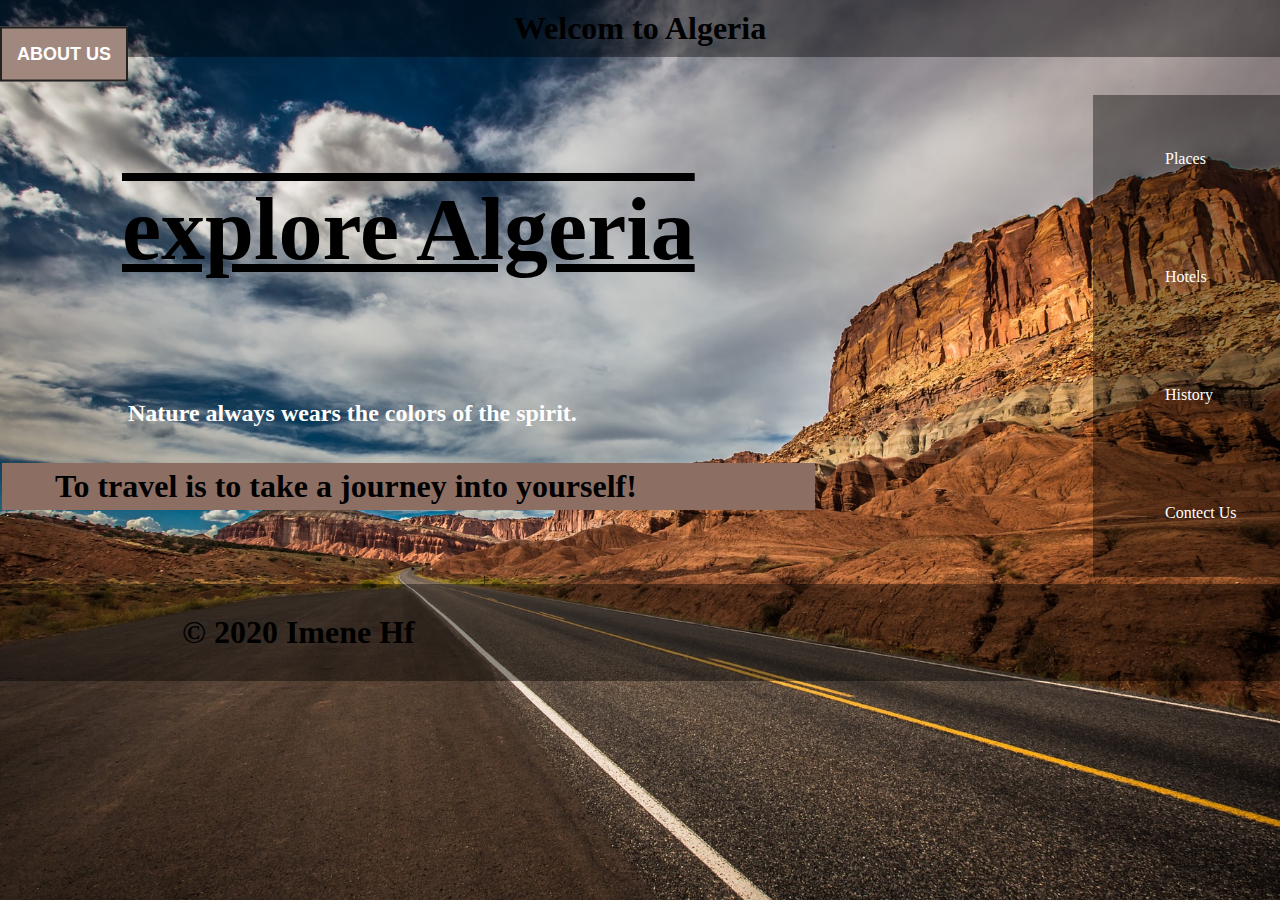
<file: index.html>
<!DOCTYPE html>
<html>

<head>
	<meta keybords="travel ,tourime"/>
	<link rel="stylesheet" type="text/css" href="style.css">
	<title>Algeria</title>
	<style>
	html 
	{background:url("manl.jpg") no-repeat center center fixed;
	-webkit- background-size:cover;
	-moz-background-size:cover;
	-o-background-size: cover;
	background-size: cover;
	}
</style>
<style>
img {
  opacity: 0.5;
}

img:hover {
  opacity: 1.0;
}
</style>
<style>
ul{
list-style-type:none;
position:absolute;
  top:10%;
  left:85%;
margin: 5px;
padding: 5px;
width: 200px;
background-color:rgba(0,0,0,.4);
text-tansform:uppercase
}
li>a{
	display: block;
	color: #fff;
	padding: 50px 7px;
	text-decoration: none;

	}
	li>a:hover{
		background-color: #211b4385;
		color: #fff;
		}
	</style>








</head>









	<body>
	<div id="wrap">
		<div id ="nheader">
	<h1>Welcom to Algeria</h1>
	
 </div>
</div>
	<table>
		<tr>
			<td>

			<div id="c1"><h1> explore Algeria</h1></div>
					
			 <div id="c3"><h2> &nbsp; &nbsp;&nbsp; &nbsp; &nbsp;&nbsp; &nbsp;&nbsp; &nbsp; &nbsp;&nbsp; &nbsp;&nbsp;&nbsp;Nature always wears the colors of the spirit. </h2 ></div> <br> <br>
              <div id="c2"> 

            <h1>&nbsp; &nbsp;&nbsp; &nbsp;To travel is to take a journey into yourself!<h1></div>
	
		</td>  
			<td>  <div class="menu">
				<ul>
					<li><a href="Places.html">&nbsp;&nbsp;&nbsp; &nbsp; &nbsp;&nbsp; &nbsp; &nbsp;&nbsp; &nbsp;Places</a></li>
				    <li><a href="hotels.html">&nbsp; &nbsp;&nbsp; &nbsp; &nbsp;&nbsp; &nbsp;&nbsp;&nbsp; &nbsp;Hotels</a></li>
				    <li><a href="History.html">&nbsp;&nbsp;&nbsp; &nbsp; &nbsp;&nbsp; &nbsp; &nbsp;&nbsp; &nbsp;History</a></li>
				    <li><a href="contact.html">&nbsp; &nbsp;&nbsp; &nbsp; &nbsp;&nbsp; &nbsp;&nbsp; &nbsp;&nbsp;Contect Us</a></li>
</ul>

  
  
</div>     
			</td>
		</tr>

	</table><br><br>
	<p><h1> </h1></p><br><br>
	
	




	
  


	 
	<div id="footer">
	<h1>&nbsp;&nbsp; &nbsp; &nbsp;&nbsp; &nbsp;&nbsp;&nbsp; &nbsp; &nbsp;&nbsp; &nbsp; © 2020 Imene Hf</h1>	
			</div>
			
<script type="text/javascript" src="main.js"></script>
		<div class="popup" id="popup-1">
  <div class="overlay"></div>
  <div class="content">
    <div class="close-btn" onclick="togglePopup()">&times;</div>
    <h1> Our Vision</h1>
    <p> <h1>During the work of our site, we tried to put everything interesting and important to you<br>
Our first goal is your comfort, because travel makes you explore yourself, then to make Algeria one  of the best tourist countries in the world because its beauty deserves it.</h1>.</p>
   </div>
    <button onclick="togglePopup()">About Us</button>

</body>
</html>
</file>
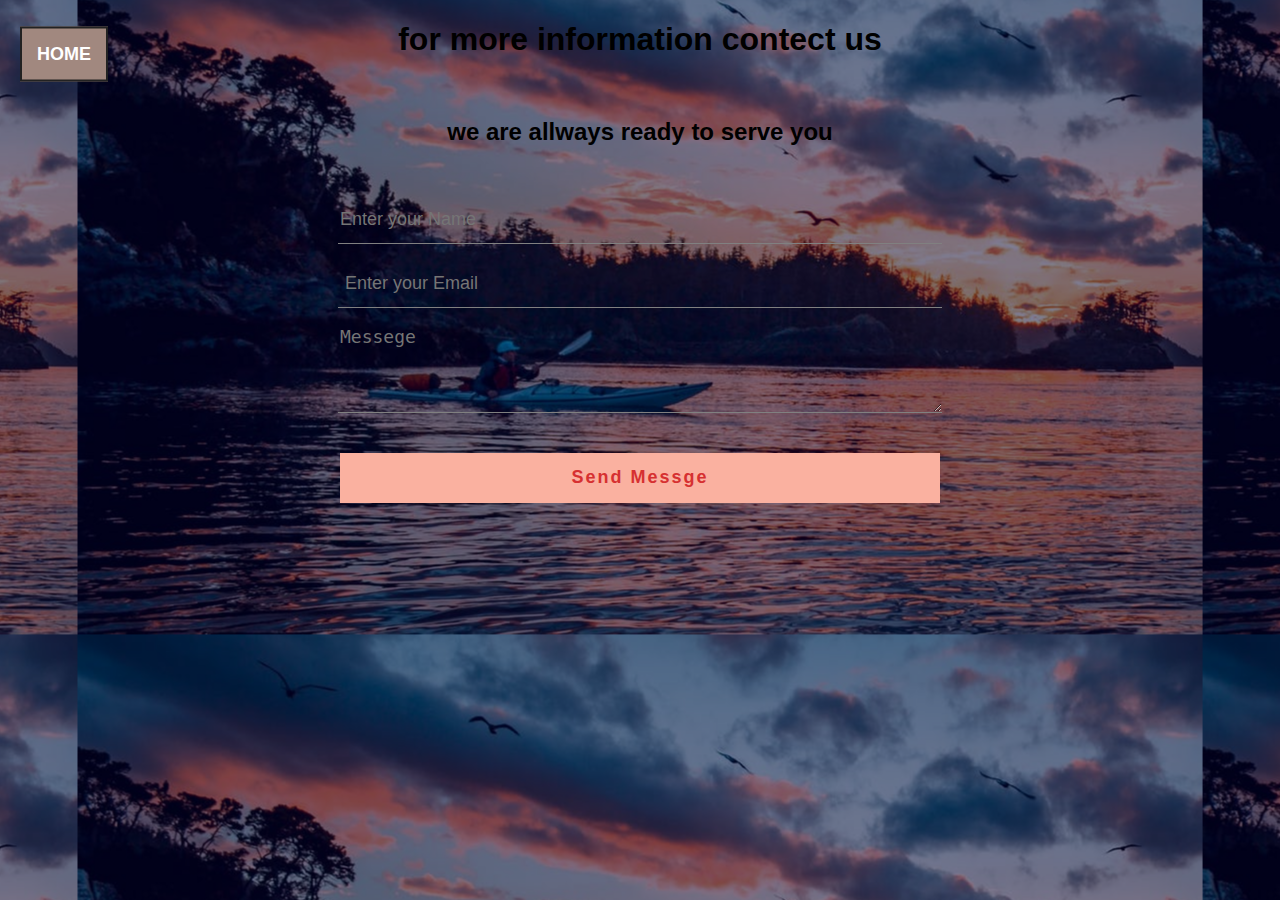
<file: contact.html>
<!DOCTYPE html>
<html>

<head>
	<title>Contect Us</title>
	<link rel="stylesheet" type="text/css" href="style2.css">
	
</head>
	<body>
		<a href="index.html">
    <button type="botton">Home</button></a>
		<div class="title">
			<h1>for more information contect us</h1><br>
			<h2>we are allways ready to serve you</h2>
		</div>

			<div class="box">
				<form >
					<input name="name" type="text" class="form-control"placeholder="Enter your Name"required>
					<br>
					<input name="email" type="email" class="form-control"placeholder=" Enter your Email"required>
					<br>
					<textarea name="massege" class="form-control" placeholder="Messege" rows="4" required></textarea><br>
					<input type="submit" class="form-control submit" value="Send Messge">
				</form>
</div>

</body>
</html>
</file>
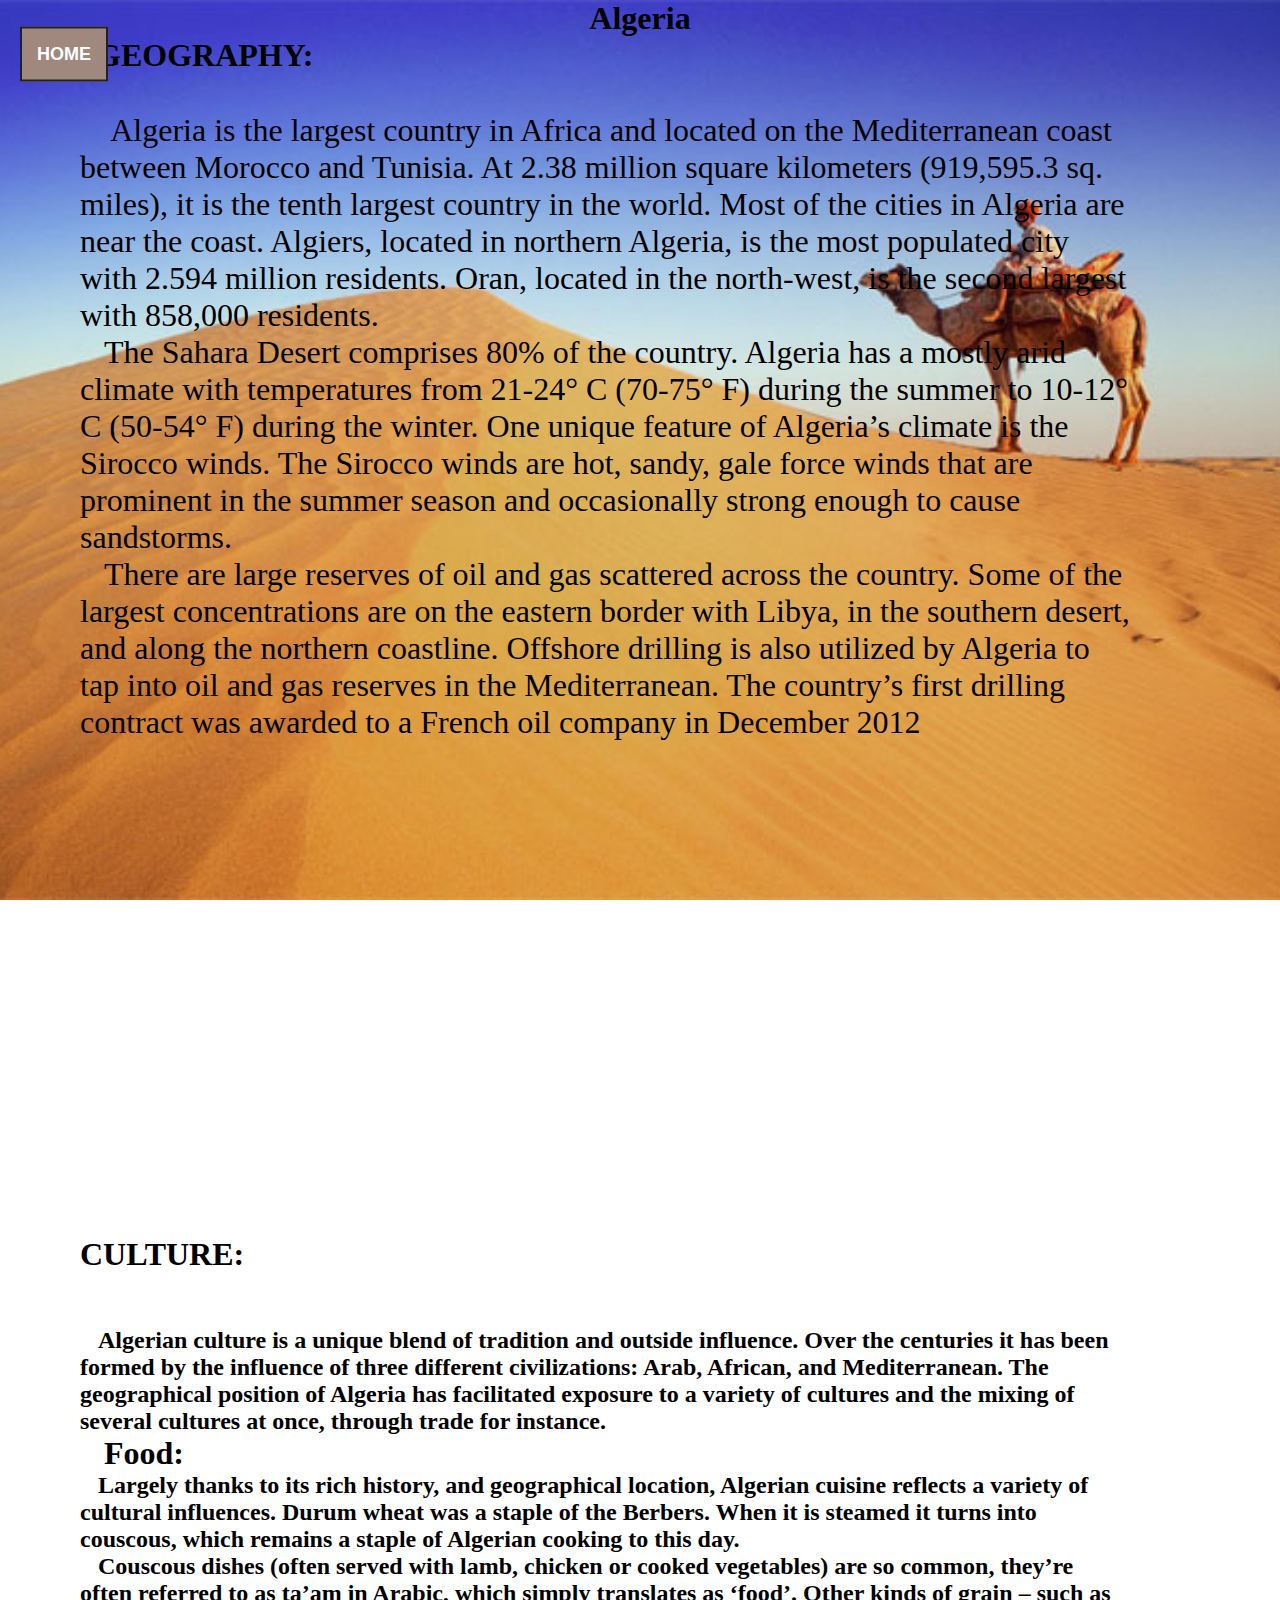
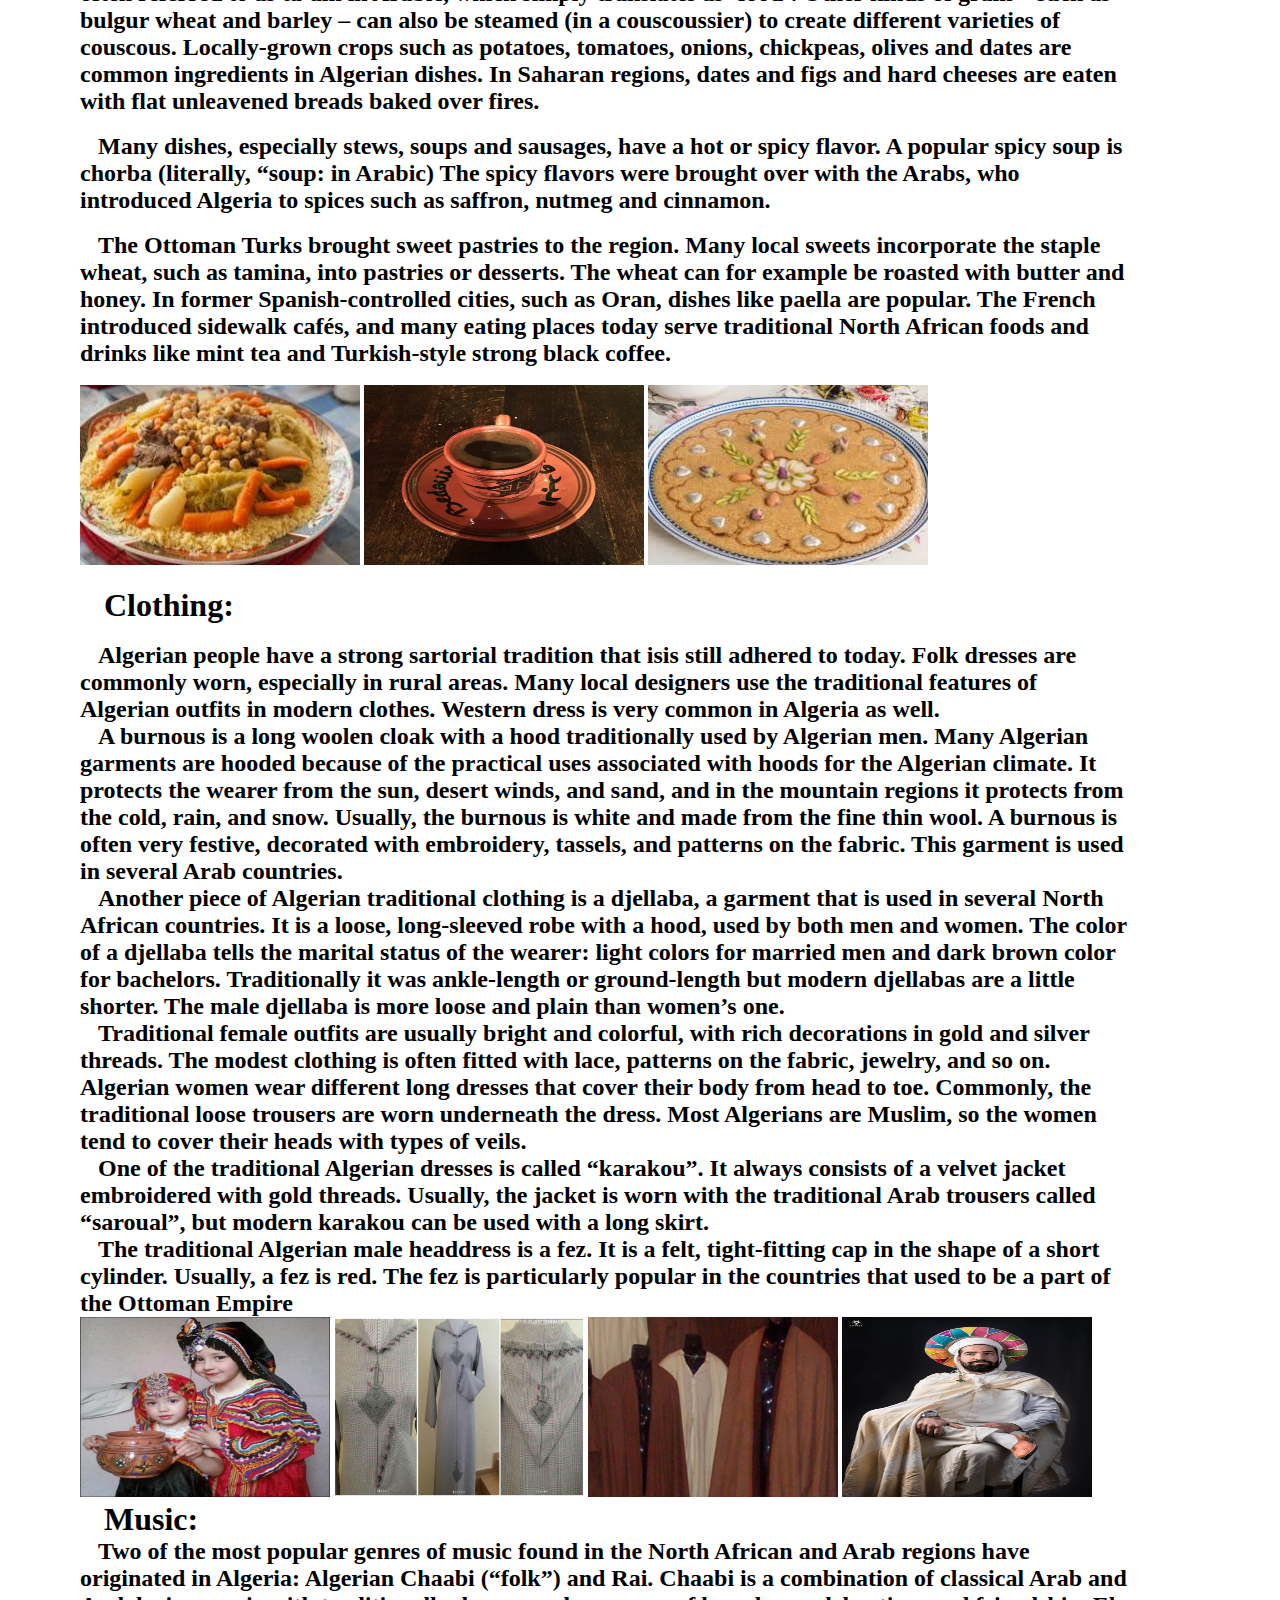
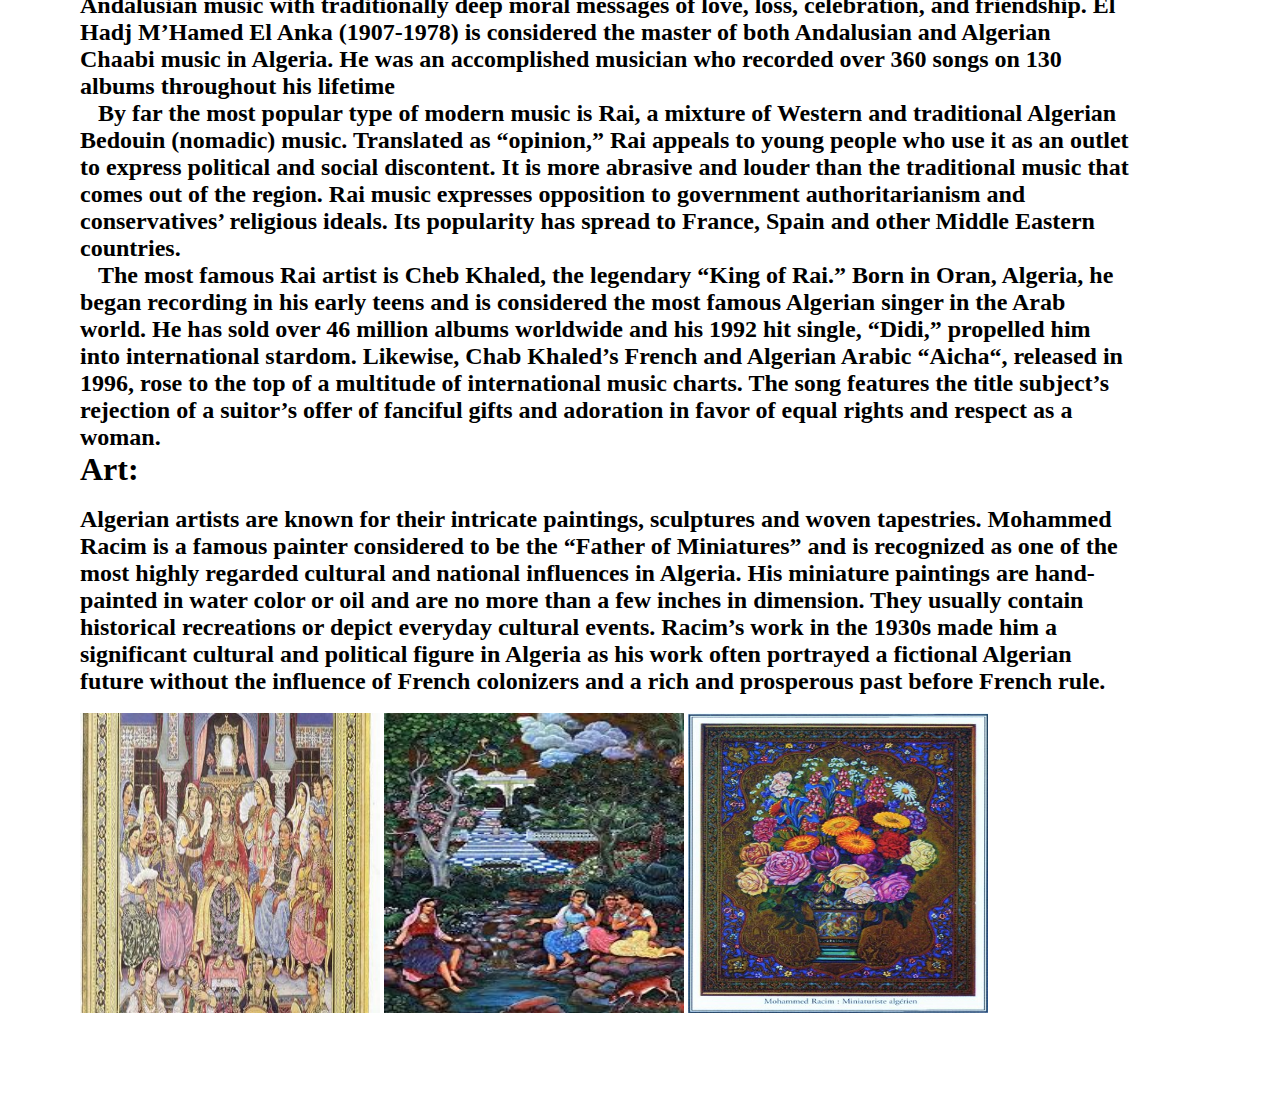
<file: History.html>
<!DOCTYPE html>
<html>

<head>
	<title>Places</title>
	<style>
	html 
	{background:url("sa7ra.jpg") no-repeat center center fixed;
	-webkit- background-size:cover;
	-moz-background-size:cover;
	-o-background-size: cover;
	background-size: cover;
	}	
	 
		</style>
		<style>
div {
  border: none;
  margin-top: 20px;
  margin-bottom: 100px;
  margin-right: 150px;
  margin-left: 80px;
  background-color: none;
}</style>
	<link rel="stylesheet" type="text/css" href="style.css">
	
	</head>
	<body>


		<a href="index.html">
    <button type="botton">Home</button></a>
	
	
              <h1> <center>  Algeria</center></h1>

               
              <h1 style="font-family:verdana;">&nbsp;&nbsp; &nbsp;&nbsp;&nbsp; &nbsp; &nbsp; &nbsp;GEOGRAPHY:</h1><br>

 <div><p style="font-size:200%;">&nbsp; &nbsp;  Algeria is the largest country in Africa and located on the Mediterranean coast between Morocco and Tunisia. At 2.38 million square kilometers (919,595.3 sq. miles), it is the tenth largest country in the world. Most of the cities in Algeria are near the coast. Algiers, located in northern Algeria, is the most populated city with 2.594 million residents. Oran, located in the north-west, is the second largest with 858,000 residents.<br>

&nbsp; &nbsp;The Sahara Desert comprises 80% of the country. Algeria has a mostly arid climate with temperatures from 21-24° C (70-75° F) during the summer to 10-12° C (50-54° F) during the winter. One unique feature of Algeria’s climate is the Sirocco winds. The Sirocco winds are hot, sandy, gale force winds that are prominent in the summer season and occasionally strong enough to cause sandstorms.<br>

&nbsp; &nbsp;There are large reserves of oil and gas scattered across the country. Some of the largest concentrations are on the eastern border with Libya, in the southern desert, and along the northern coastline. Offshore drilling is also utilized by Algeria to tap into oil and gas reserves in the Mediterranean. The country’s first drilling contract was awarded to a French oil company in December 2012<br>
<iframe src="https://www.google.com/maps/embed?pb=!1m18!1m12!1m3!1d14453604.380884573!2d-7.363287786395756!3d27.818634297809087!2m3!1f0!2f0!3f0!3m2!1i1024!2i768!4f13.1!3m3!1m2!1s0xd7e8a6a28037bd1%3A0x7140bee3abd7f8a2!2zQWxnw6lyaWU!5e0!3m2!1sfr!2sdz!4v1598434242508!5m2!1sfr!2sdz" width="1050" height="450" frameborder="0" style="border:0;" allowfullscreen="" aria-hidden="false" tabindex="0"></iframe>
&nbsp; &nbsp;<h1 style="font-family:verdana;">CULTURE:</h1><br><br><br>
<h2>&nbsp; &nbsp;Algerian culture is a unique blend of tradition and outside influence. Over the centuries it has been formed by the influence of three different civilizations: Arab, African, and Mediterranean. The geographical position of Algeria has facilitated exposure to a variety of cultures and the mixing of several cultures at once, through trade for instance.<br><h2>

<h1>&nbsp; &nbsp;Food:</h1>
<h2>&nbsp; &nbsp;Largely thanks to its rich history, and geographical location, Algerian cuisine reflects a variety of cultural influences. Durum wheat was a staple of the Berbers. When it is steamed it turns into couscous, which remains a staple of Algerian cooking to this day.<br> 
&nbsp; &nbsp;Couscous dishes (often served with lamb, chicken or cooked vegetables) are so common, they’re often referred to as ta’am in Arabic, which simply translates as ‘food’. Other kinds of grain – such as bulgur wheat and barley – can also be steamed (in a couscoussier) to create different varieties of couscous. Locally-grown crops such as potatoes, tomatoes, onions, chickpeas, olives and dates are common ingredients in Algerian dishes. In Saharan regions, dates and figs and hard cheeses are eaten with flat unleavened breads baked over fires.</h2><br>


<h2>&nbsp; &nbsp;Many dishes, especially stews, soups and sausages, have a hot or spicy flavor. A popular spicy soup is chorba (literally, “soup: in Arabic) The spicy flavors were brought over with the Arabs, who introduced Algeria to spices such as saffron, nutmeg and cinnamon.</h2><br>

<h2>&nbsp; &nbsp;The Ottoman Turks brought sweet pastries to the region. Many local sweets incorporate the staple wheat, such as tamina, into pastries or desserts. The wheat can for example be roasted with butter and honey. In former Spanish-controlled cities, such as Oran, dishes like paella are popular. The French introduced sidewalk cafés, and many eating places today serve traditional North African foods and drinks like mint tea and Turkish-style strong black coffee.</h2><br>
<img src="cs.jfif" width="280" height="180">
<img src="cf.jpg" width="280" height="180">
<img src="tmn.jfif" width="280" height="180"><br><br>



<h1>&nbsp; &nbsp;Clothing:</h1><br>
<h2>&nbsp; &nbsp;Algerian people have a strong sartorial tradition that isis still adhered to today. Folk dresses are commonly worn, especially in rural areas. Many local designers use the traditional features of Algerian outfits in modern clothes. Western dress is very common in Algeria as well.<br>

&nbsp; &nbsp;A burnous is a long woolen cloak with a hood traditionally used by Algerian men. Many Algerian garments are hooded because of the practical uses associated with hoods for the Algerian climate. It protects the wearer from the sun, desert winds, and sand, and in the mountain regions it protects from the cold, rain, and snow. Usually, the burnous is white and made from the fine thin wool. A burnous is often very festive, decorated with embroidery, tassels, and patterns on the fabric. This garment is used in several Arab countries.<br>

&nbsp; &nbsp;Another piece of Algerian traditional clothing is a djellaba, a garment that is used in several North African countries. It is a loose, long-sleeved robe with a hood, used by both men and women. The color of a djellaba tells the marital status of the wearer: light colors for married men and dark brown color for bachelors. Traditionally it was ankle-length or ground-length but modern djellabas are a little shorter. The male djellaba is more loose and plain than women’s one.<br>


&nbsp; &nbsp;Traditional female outfits are usually bright and colorful, with rich decorations in gold and silver threads. The modest clothing is often fitted with lace, patterns on the fabric, jewelry, and so on. Algerian women wear different long dresses that cover their body from head to toe. Commonly, the traditional loose trousers are worn underneath the dress. Most Algerians are Muslim, so the women tend to cover their heads with types of veils.<br>

&nbsp; &nbsp;One of the traditional Algerian dresses is called “karakou”. It always consists of a velvet jacket embroidered with gold threads. Usually, the jacket is worn with the traditional Arab trousers called “saroual”, but modern karakou can be used with a long skirt.<br>

&nbsp; &nbsp;The traditional Algerian male headdress is a fez. It is a felt, tight-fitting cap in the shape of a short cylinder. Usually, a fez is red. The fez is particularly popular in the countries that used to be a part of the Ottoman Empire</h2>
<img src="ckbl.jpg" width="250" height="180">
<img src="glb.jpg" width="250" height="180">
<img src="barnuss.jpg" width="250" height="180">
<img src="rj.jpg" width="250" height="180">
<h1>&nbsp; &nbsp;Music:</h1>
<h2>&nbsp; &nbsp;Two of the most popular genres of music found in the North African and Arab regions have originated in Algeria: Algerian Chaabi (“folk”) and Rai. Chaabi is a combination of classical Arab and Andalusian music with traditionally deep moral messages of love, loss, celebration, and friendship. El Hadj M’Hamed El Anka (1907-1978) is considered the master of both Andalusian and Algerian Chaabi music in Algeria. He was an accomplished musician who recorded over 360 songs on 130 albums throughout his lifetime<br>

&nbsp; &nbsp;By far the most popular type of modern music is Rai, a mixture of Western and traditional Algerian Bedouin (nomadic) music. Translated as “opinion,” Rai appeals to young people who use it as an outlet to express political and social discontent. It is more abrasive and louder than the traditional  music that comes out of the region. Rai music expresses opposition to government authoritarianism and conservatives’ religious ideals. Its popularity has spread to France, Spain and other Middle Eastern countries.<br>

&nbsp; &nbsp;The most famous Rai artist is Cheb Khaled, the legendary “King of Rai.” Born in Oran, Algeria, he began recording in his early teens and is considered the most famous Algerian singer in the Arab world. He has sold over 46 million albums worldwide and his 1992 hit single, “Didi,” propelled him into international stardom. Likewise, Chab Khaled’s French and Algerian Arabic “Aicha“, released in 1996, rose to the top of a multitude of international music charts. The song features the title subject’s rejection of a suitor’s offer of fanciful gifts and adoration in favor of equal rights and respect as a woman.<br></h2>
<h1> Art:</h1>

 &nbsp; &nbsp;<h2>Algerian artists are known for their intricate paintings, sculptures and woven tapestries. Mohammed Racim is a famous painter considered to be the “Father of Miniatures” and is recognized as one of the most highly regarded cultural and national influences in Algeria. His miniature paintings are hand-painted in water color or oil and are no more than a few inches in dimension. They usually contain historical recreations or depict everyday cultural events. Racim’s work in the 1930s made him a significant cultural and political figure in Algeria as his work often portrayed a fictional Algerian future without the influence of French colonizers and a rich and prosperous past before French rule.</h1><br>

    
 <img src="rassem1.jpg" width="300" height="300">
 <img src="rassem2.jfif" width="300" height="300">
 <img src="rassem3.jpg" width="300" height="300">

















</p></div>


	</body>
	</html>
</file>
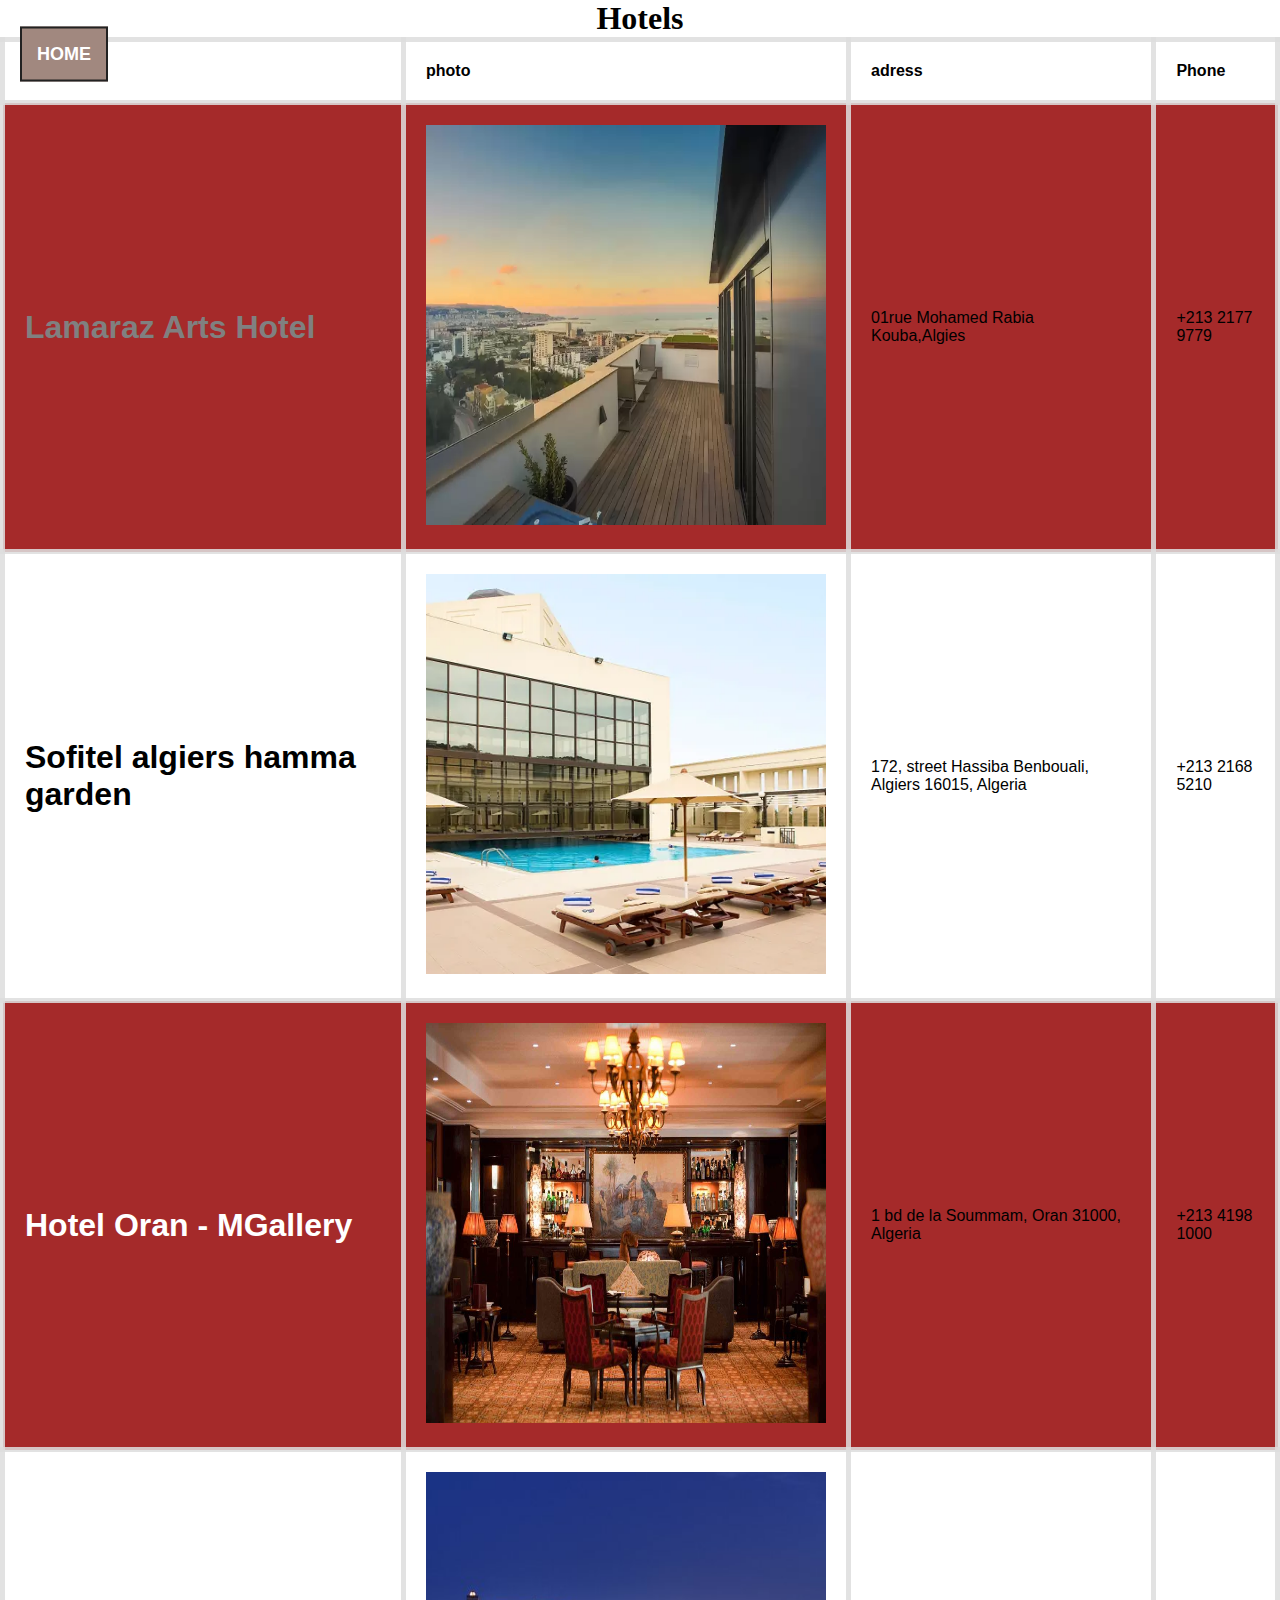
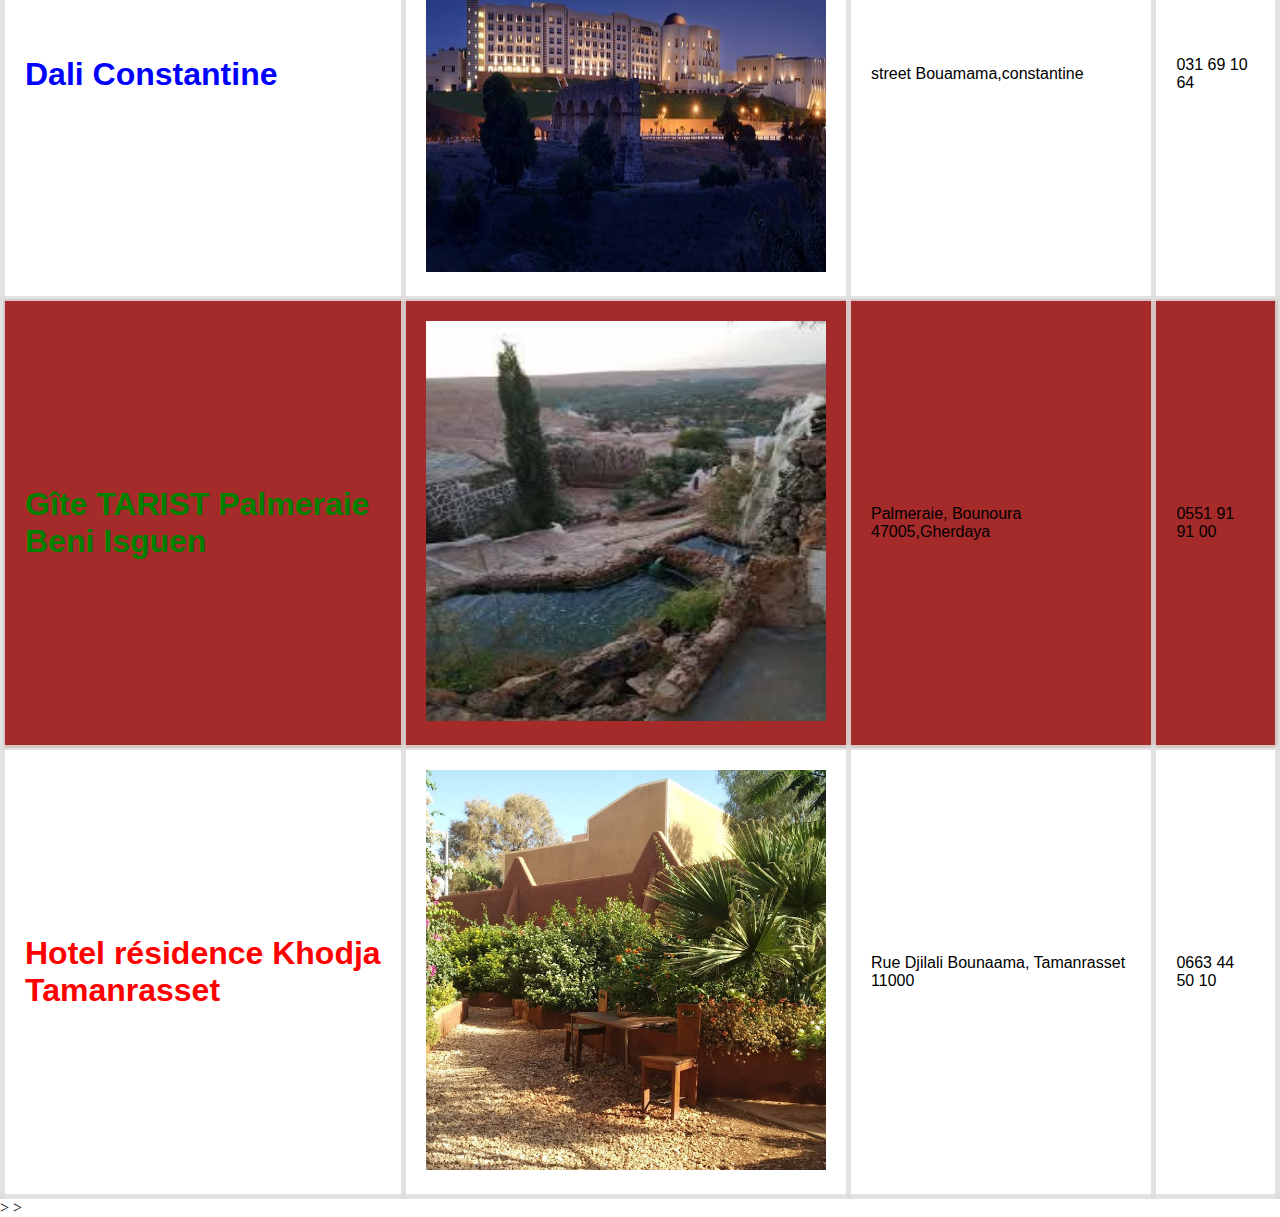
<file: hotels.html>
<!DOCTYPE html>
<html>

<head>
	<title>Hotels</title>
	
			


	<link rel="stylesheet" type="text/css" href="style.css">
	<style>
	
table {
  font-family: arial, sans-serif;
  border-collapse: collapse;
  width: 100%;
}

td, th {
  border: 5px solid #dddd;
  text-align: left;
  padding: 20px;
}

tr:nth-child(even) {
  background-color: brown;
}
</style>
	</head>
<body>
	<a href="index.html">
   <button id="btn1" >Home</button></a>
  
                <p> <h1>  <center> Hotels</center></h1></p>	

<table>
	<tr>
	<th>Hotel</th>
	<th>photo</th>
	<th>adress</th>
	<th>Phone</th>
	</tr>
	<tr>
	<td>   <h1 style="color:gray;">Lamaraz Arts Hotel</h1></td> 
	<td><center><img src="al1.webp " width="400" height="400"></center></td>
    <td>01rue Mohamed Rabia Kouba,Algies</td>
    <td>+213 2177 9779</td>
  </tr>
  <tr>
    <td><h1 style="color:black;"> Sofitel algiers hamma garden</h1></td>
    <td><center><img src="al2.webp" width="400" height="400"></center></td>
    <td>172, street Hassiba Benbouali, Algiers 16015, Algeria

</td>
    <td>+213 2168 5210</td>
  </tr>
  <tr>
    <td><h1 style="color:white;">Hotel Oran - MGallery </h1>     

</td>
    <td><center><img src="or.jpg" width="400" height="400"></td></center>
    <td>     
 1 bd de la Soummam, Oran 31000, Algeria
</td>
    <td> +213 4198 1000
</td>
  </tr>
  <tr>
    <td><h1 style="color:blue;">Dali Constantine
</h1>
</td>
    <td><center><img src="ctn.jpg" width="400" height="400"><center></td>
    <td>street Bouamama,constantine</td>
    <td>031 69 10 64
</td>
  </tr>
  <tr>
    <td><h1 style="color:green;">Gîte TARIST Palmeraie Beni Isguen</h1>


</td>
    <td><center><img src="ghr.jfif" width="400" height="400"></center></td>
    <td>
Palmeraie, Bounoura 47005,Gherdaya
</td>
    <td>0551 91 91 00
</td>
      </tr>
  <tr>
    <td><h1 style="color:red">Hotel résidence Khodja Tamanrasset</td></h1></td>
    <td><center> <img src="tmr.jpg" width="400" height="400"></center></td>
    <td>Rue Djilali Bounaama, Tamanrasset 11000</td>
    <td>0663 44 50 10</td>
  </tr>
</table>

</body>
		






	</tr>>
	











</table>>


	</body>

</html>
</file>
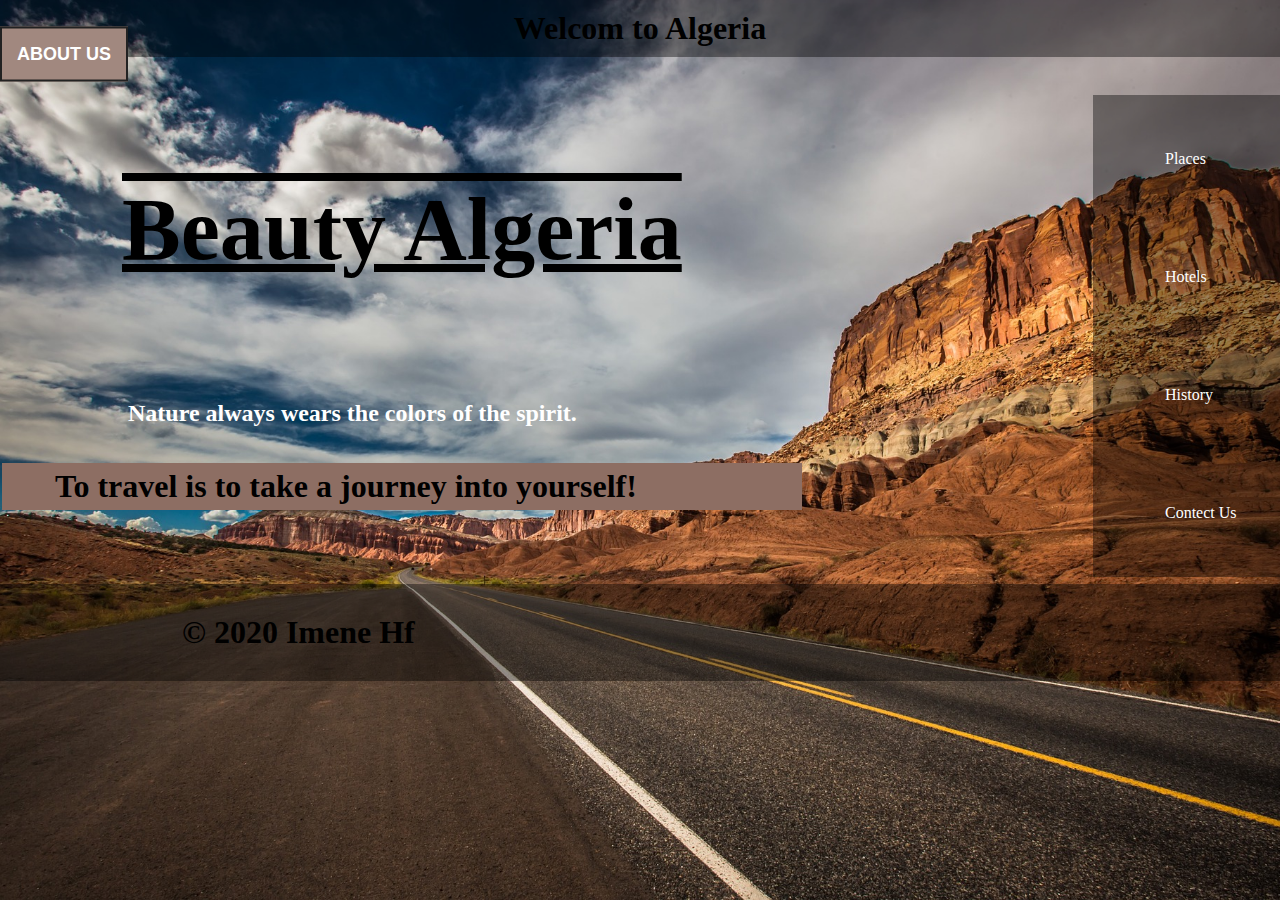
<file: index2.html>
<!DOCTYPE html>
<html>

<head>
	<meta keybords="travel ,tourime"/>
	<link rel="stylesheet" type="text/css" href="style.css">
	<title>Algeria</title>
	<style>
	html 
	{background:url("manl.jpg") no-repeat center center fixed;
	-webkit- background-size:cover;
	-moz-background-size:cover;
	-o-background-size: cover;
	background-size: cover;
	}
</style>
<style>
img {
  opacity: 0.5;
}

img:hover {
  opacity: 1.0;
}
</style>
<style>
ul{
list-style-type:none;
position:absolute;
  top:10%;
  left:85%;
margin: 5px;
padding: 5px;
width: 200px;
background-color:rgba(0,0,0,.4);
text-tansform:uppercase
}
li>a{
	display: block;
	color: #fff;
	padding: 50px 7px;
	text-decoration: none;

	}
	li>a:hover{
		background-color: #211b4385;
		color: #fff;
		}
	</style>








</head>









	<body>
	<div id="wrap">
		<div id ="nheader">
	<h1>Welcom to Algeria</h1>
	
 </div>
</div>
	<table>
		<tr>
			<td>

			<div id="c1"><h1> Beauty Algeria</h1></div>
					
			 <div id="c3"><h2> &nbsp; &nbsp;&nbsp; &nbsp; &nbsp;&nbsp; &nbsp;&nbsp; &nbsp; &nbsp;&nbsp; &nbsp;&nbsp;&nbsp;Nature always wears the colors of the spirit. </h2 ></div> <br> <br>
              <div id="c2"> 

            <h1>&nbsp; &nbsp;&nbsp; &nbsp;To travel is to take a journey into yourself!<h1></div>
	
		</td>  
			<td>  <div class="menu">
				<ul>
					<li><a href="indexP.html">&nbsp;&nbsp;&nbsp; &nbsp; &nbsp;&nbsp; &nbsp; &nbsp;&nbsp; &nbsp;Places</a></li>
				    <li><a href="indexO.html">&nbsp; &nbsp;&nbsp; &nbsp; &nbsp;&nbsp; &nbsp;&nbsp;&nbsp; &nbsp;Hotels</a></li>
				    <li><a href="indexH.html">&nbsp;&nbsp;&nbsp; &nbsp; &nbsp;&nbsp; &nbsp; &nbsp;&nbsp; &nbsp;History</a></li>
				    <li><a href="indexC.html">&nbsp; &nbsp;&nbsp; &nbsp; &nbsp;&nbsp; &nbsp;&nbsp; &nbsp;&nbsp;Contect Us</a></li>
</ul>

  
  
</div>     
			</td>
		</tr>

	</table><br><br>
	<p><h1> </h1></p><br><br>
	
	




	
  


	 
	<div id="footer">
	<h1>&nbsp;&nbsp; &nbsp; &nbsp;&nbsp; &nbsp;&nbsp;&nbsp; &nbsp; &nbsp;&nbsp; &nbsp; © 2020 Imene Hf</h1>	
			</div>
			
<script type="text/javascript" src="main.js"></script>
		<div class="popup" id="popup-1">
  <div class="overlay"></div>
  <div class="content">
    <div class="close-btn" onclick="togglePopup()">&times;</div>
    <h1> Our Vision</h1>
    <p> <h1>During the work of our site, we tried to put everything interesting and important to you<br>
Our first goal is your comfort, because travel makes you explore yourself, then to make Algeria one  of the best tourist countries in the world because its beauty deserves it.</h1>.</p>
   </div>
    <button onclick="togglePopup()">About Us</button>

</body>
</html>
</file>
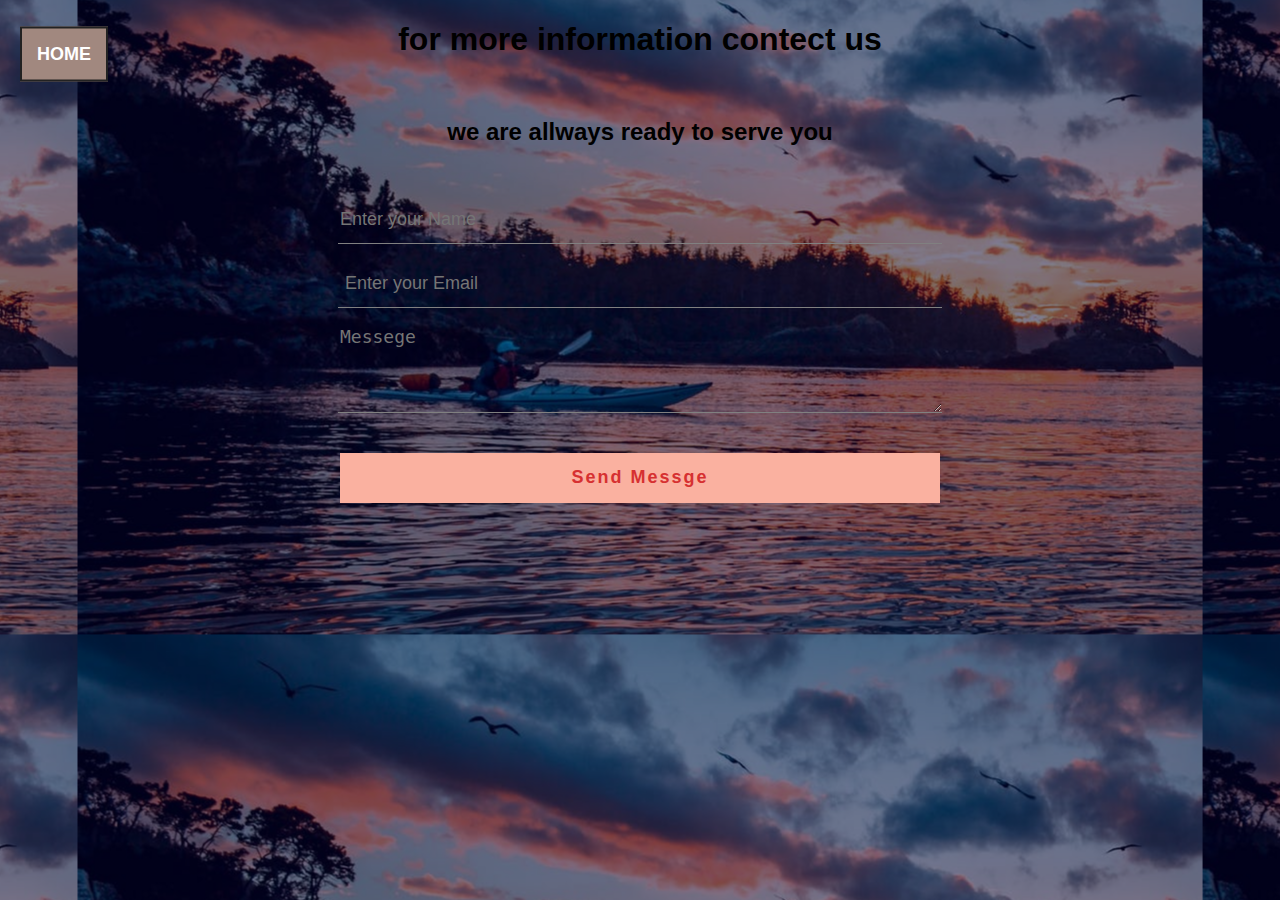
<file: indexC.html>
<!DOCTYPE html>
<html>

<head>
	<title>Contect Us</title>
	<link rel="stylesheet" type="text/css" href="style2.css">
	
</head>
	<body>
		<a href="index2.html">
    <button type="botton">Home</button></a>
		<div class="title">
			<h1>for more information contect us</h1><br>
			<h2>we are allways ready to serve you</h2>
		</div>

			<div class="box">
				<form >
					<input name="name" type="text" class="form-control"placeholder="Enter your Name"required>
					<br>
					<input name="email" type="email" class="form-control"placeholder=" Enter your Email"required>
					<br>
					<textarea name="massege" class="form-control" placeholder="Messege" rows="4" required></textarea><br>
					<input type="submit" class="form-control submit" value="Send Messge">
				</form>
</div>

</body>
</html>
</file>
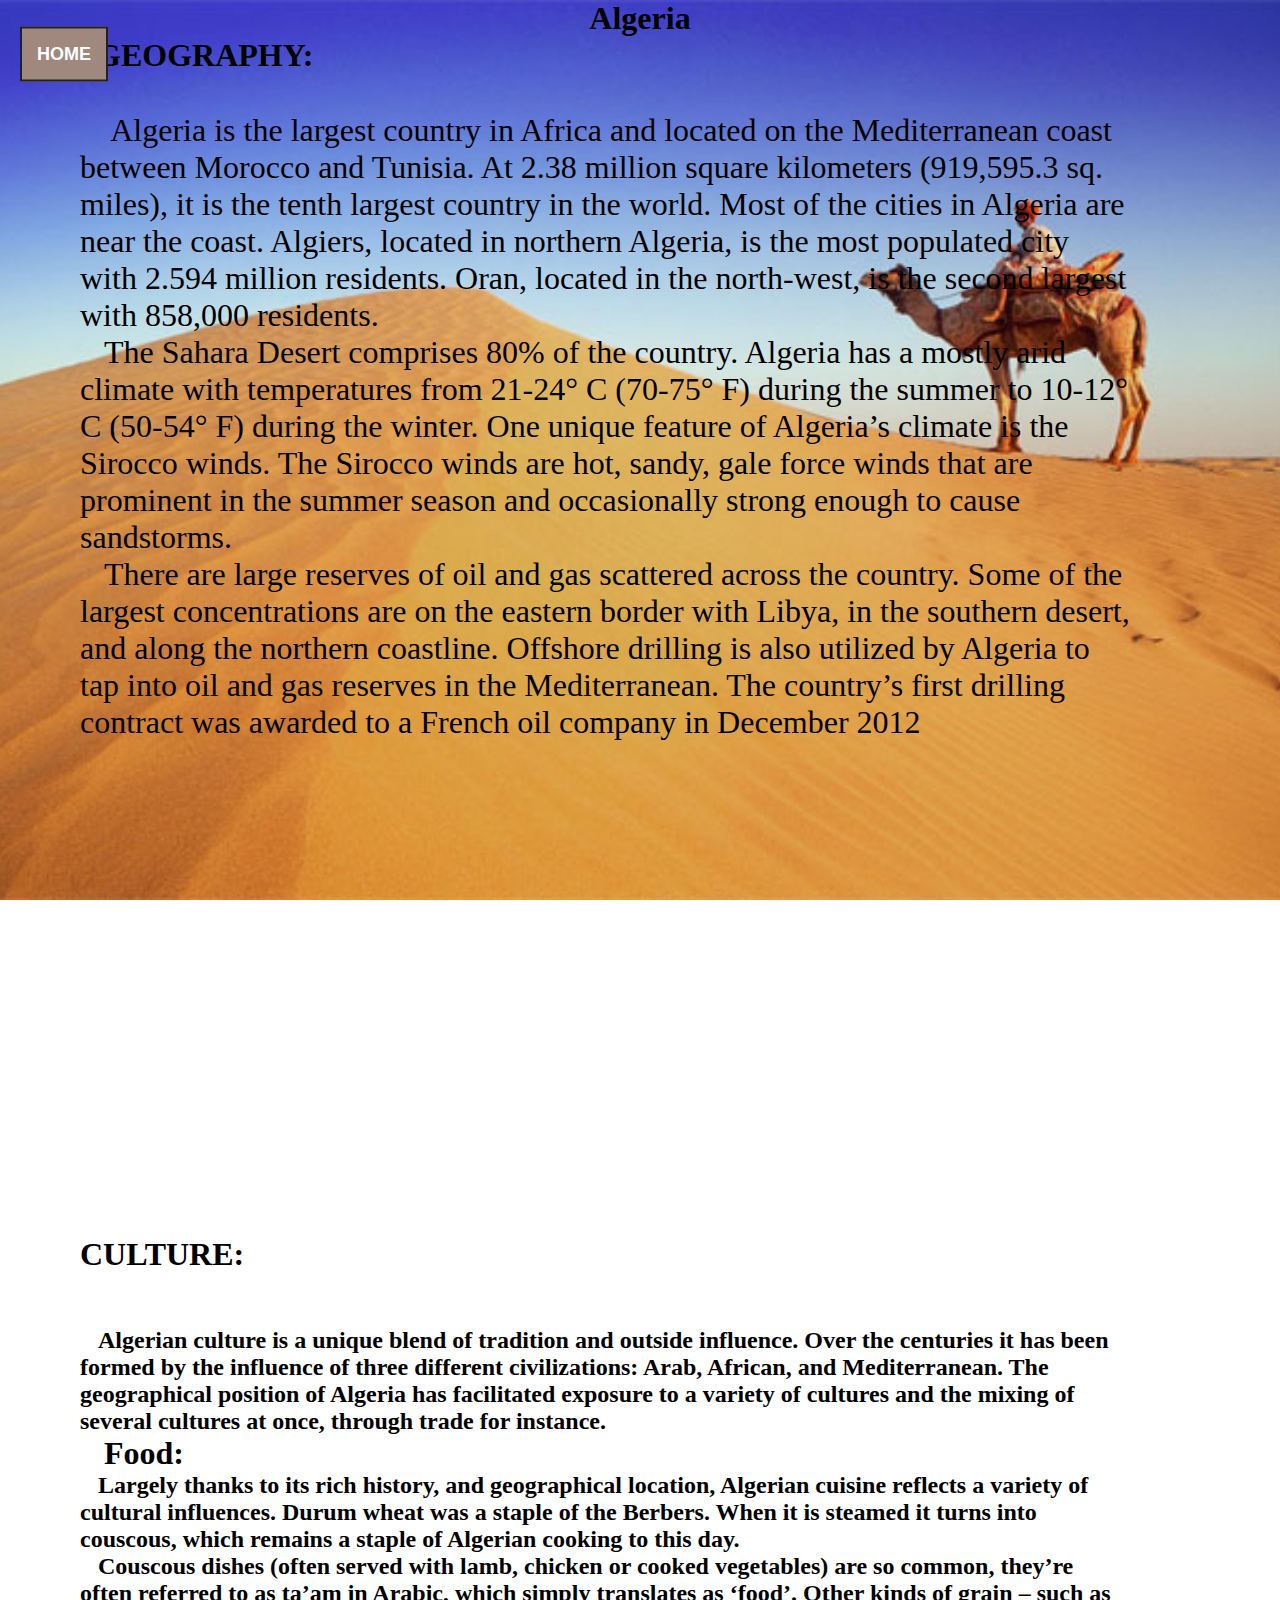
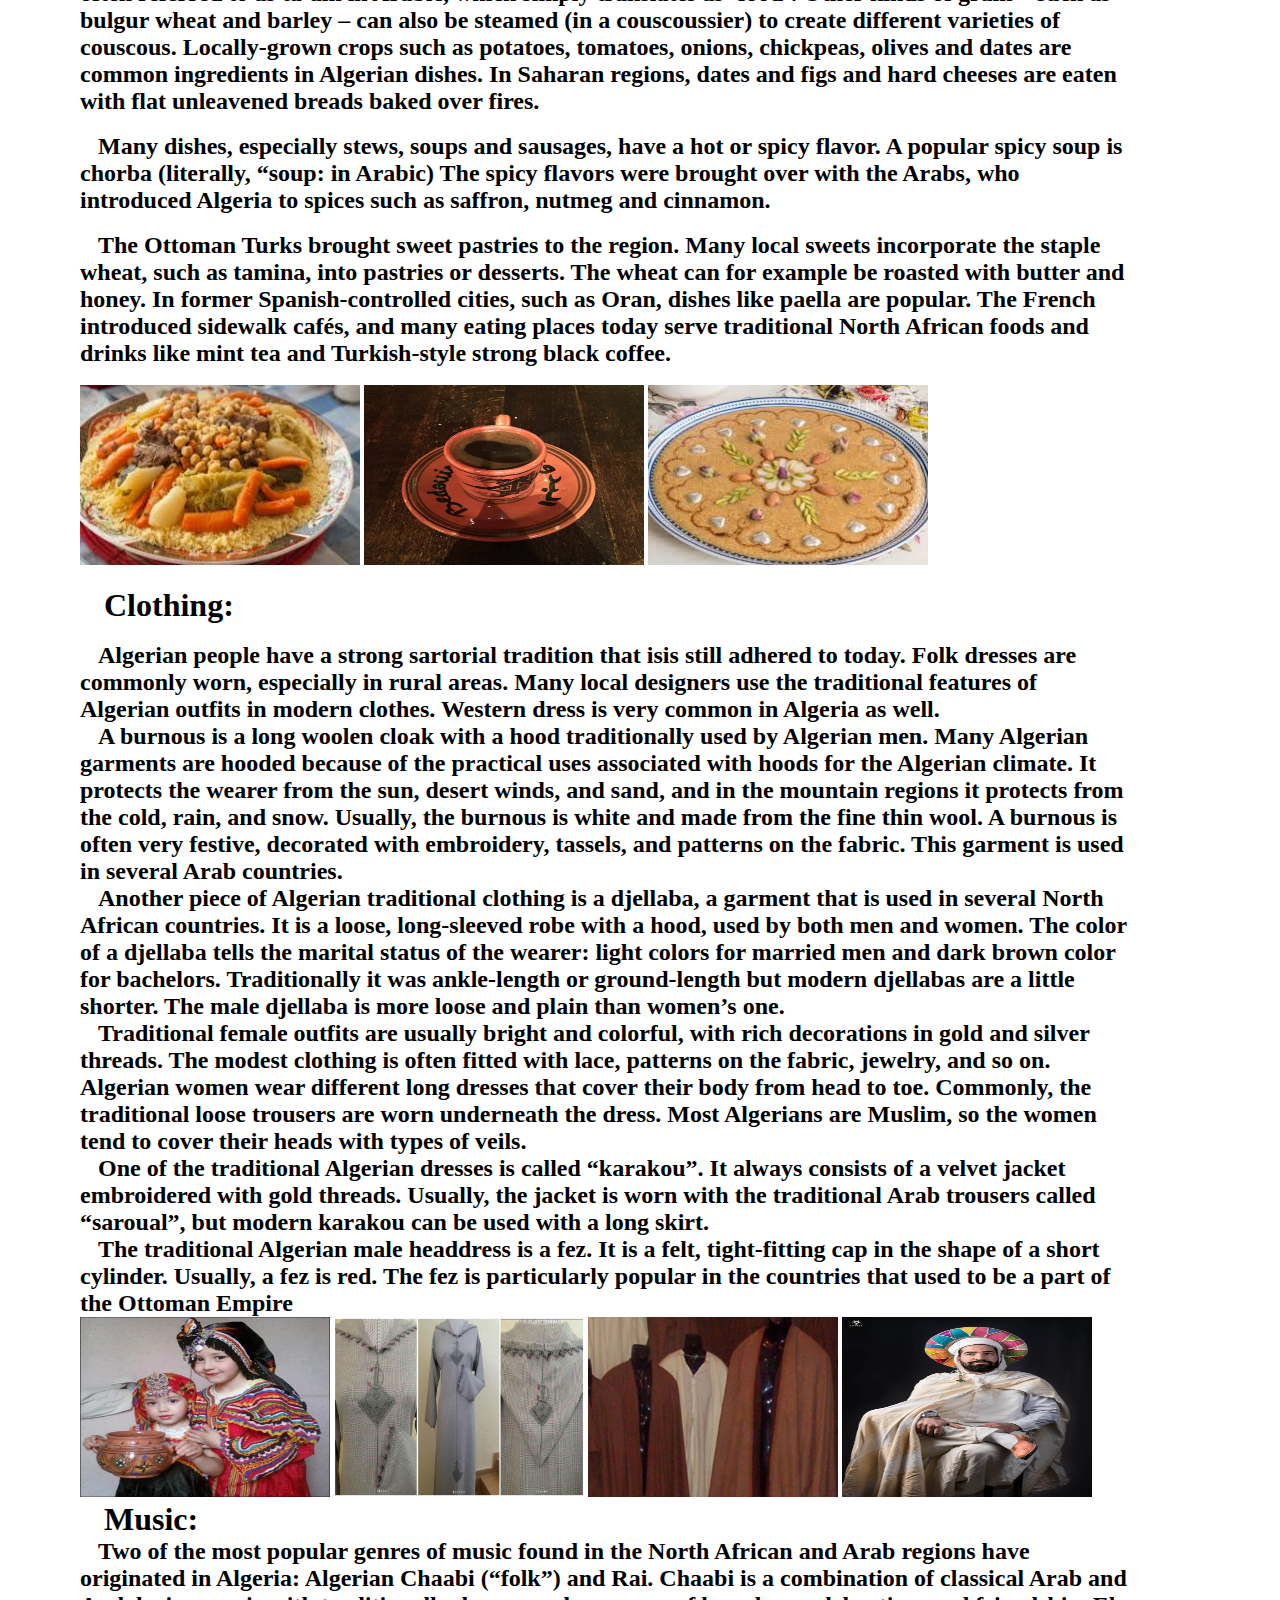
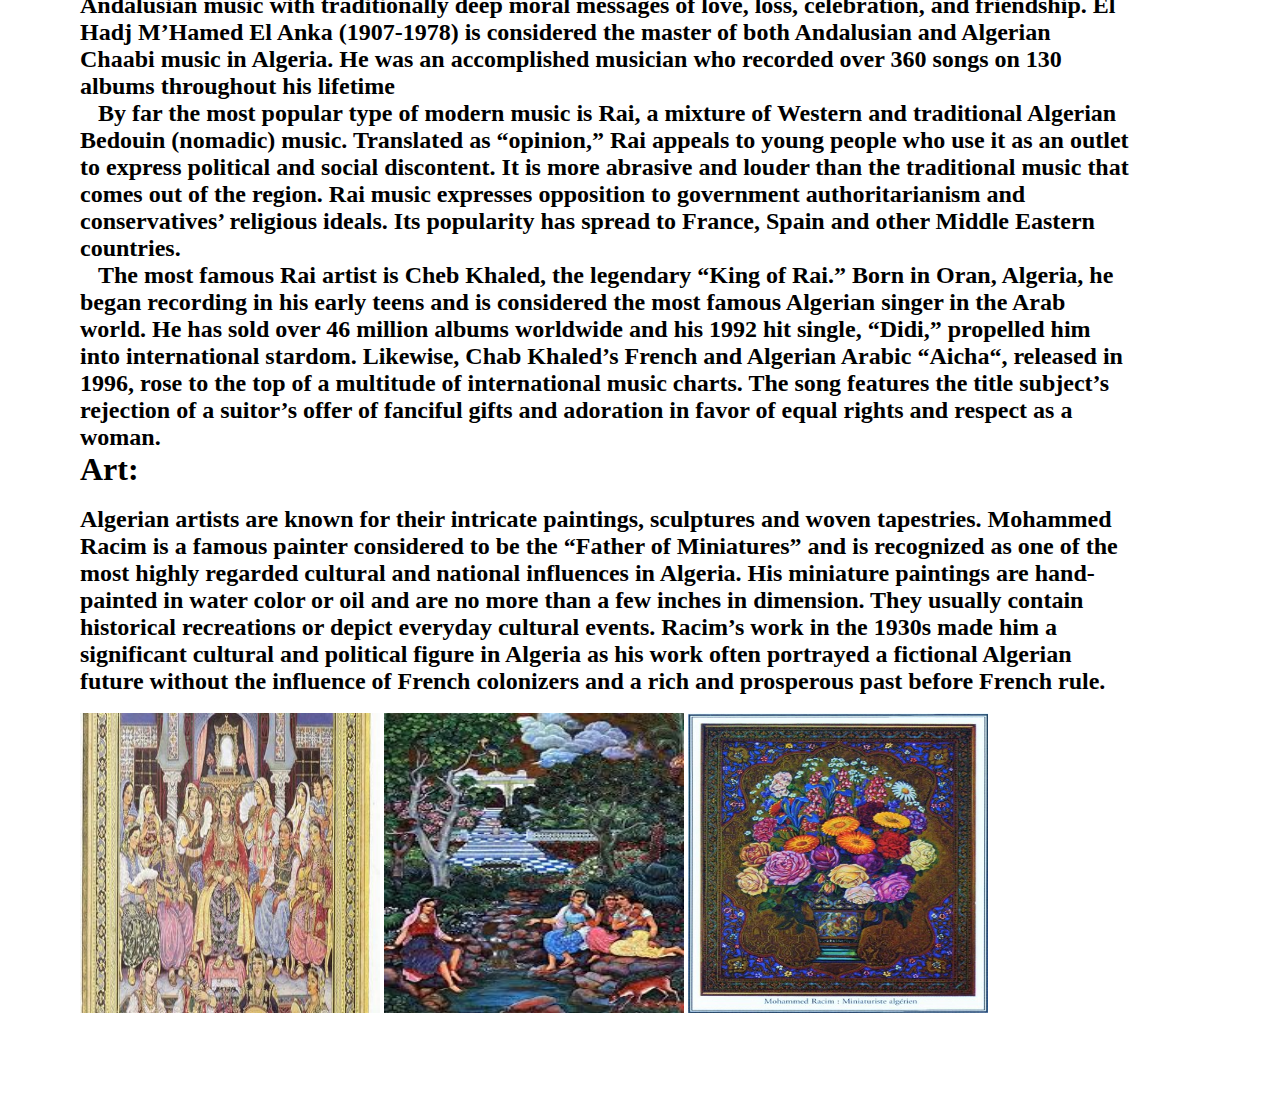
<file: indexH.html>
<!DOCTYPE html>
<html>

<head>
	<title>Places</title>
	<style>
	html 
	{background:url("sa7ra.jpg") no-repeat center center fixed;
	-webkit- background-size:cover;
	-moz-background-size:cover;
	-o-background-size: cover;
	background-size: cover;
	}	
	 
		</style>
		<style>
div {
  border: none;
  margin-top: 20px;
  margin-bottom: 100px;
  margin-right: 150px;
  margin-left: 80px;
  background-color: none;
}</style>
	<link rel="stylesheet" type="text/css" href="style.css">
	
	</head>
	<body>


		<a href="index2.html">
    <button type="botton">Home</button></a>
	
	
              <h1> <center>  Algeria</center></h1>

               
              <h1 style="font-family:verdana;">&nbsp;&nbsp; &nbsp;&nbsp;&nbsp; &nbsp; &nbsp; &nbsp;GEOGRAPHY:</h1><br>

 <div><p style="font-size:200%;">&nbsp; &nbsp;  Algeria is the largest country in Africa and located on the Mediterranean coast between Morocco and Tunisia. At 2.38 million square kilometers (919,595.3 sq. miles), it is the tenth largest country in the world. Most of the cities in Algeria are near the coast. Algiers, located in northern Algeria, is the most populated city with 2.594 million residents. Oran, located in the north-west, is the second largest with 858,000 residents.<br>

&nbsp; &nbsp;The Sahara Desert comprises 80% of the country. Algeria has a mostly arid climate with temperatures from 21-24° C (70-75° F) during the summer to 10-12° C (50-54° F) during the winter. One unique feature of Algeria’s climate is the Sirocco winds. The Sirocco winds are hot, sandy, gale force winds that are prominent in the summer season and occasionally strong enough to cause sandstorms.<br>

&nbsp; &nbsp;There are large reserves of oil and gas scattered across the country. Some of the largest concentrations are on the eastern border with Libya, in the southern desert, and along the northern coastline. Offshore drilling is also utilized by Algeria to tap into oil and gas reserves in the Mediterranean. The country’s first drilling contract was awarded to a French oil company in December 2012<br>
<iframe src="https://www.google.com/maps/embed?pb=!1m18!1m12!1m3!1d14453604.380884573!2d-7.363287786395756!3d27.818634297809087!2m3!1f0!2f0!3f0!3m2!1i1024!2i768!4f13.1!3m3!1m2!1s0xd7e8a6a28037bd1%3A0x7140bee3abd7f8a2!2zQWxnw6lyaWU!5e0!3m2!1sfr!2sdz!4v1598434242508!5m2!1sfr!2sdz" width="1050" height="450" frameborder="0" style="border:0;" allowfullscreen="" aria-hidden="false" tabindex="0"></iframe>
&nbsp; &nbsp;<h1 style="font-family:verdana;">CULTURE:</h1><br><br><br>
<h2>&nbsp; &nbsp;Algerian culture is a unique blend of tradition and outside influence. Over the centuries it has been formed by the influence of three different civilizations: Arab, African, and Mediterranean. The geographical position of Algeria has facilitated exposure to a variety of cultures and the mixing of several cultures at once, through trade for instance.<br><h2>

<h1>&nbsp; &nbsp;Food:</h1>
<h2>&nbsp; &nbsp;Largely thanks to its rich history, and geographical location, Algerian cuisine reflects a variety of cultural influences. Durum wheat was a staple of the Berbers. When it is steamed it turns into couscous, which remains a staple of Algerian cooking to this day.<br> 
&nbsp; &nbsp;Couscous dishes (often served with lamb, chicken or cooked vegetables) are so common, they’re often referred to as ta’am in Arabic, which simply translates as ‘food’. Other kinds of grain – such as bulgur wheat and barley – can also be steamed (in a couscoussier) to create different varieties of couscous. Locally-grown crops such as potatoes, tomatoes, onions, chickpeas, olives and dates are common ingredients in Algerian dishes. In Saharan regions, dates and figs and hard cheeses are eaten with flat unleavened breads baked over fires.</h2><br>


<h2>&nbsp; &nbsp;Many dishes, especially stews, soups and sausages, have a hot or spicy flavor. A popular spicy soup is chorba (literally, “soup: in Arabic) The spicy flavors were brought over with the Arabs, who introduced Algeria to spices such as saffron, nutmeg and cinnamon.</h2><br>

<h2>&nbsp; &nbsp;The Ottoman Turks brought sweet pastries to the region. Many local sweets incorporate the staple wheat, such as tamina, into pastries or desserts. The wheat can for example be roasted with butter and honey. In former Spanish-controlled cities, such as Oran, dishes like paella are popular. The French introduced sidewalk cafés, and many eating places today serve traditional North African foods and drinks like mint tea and Turkish-style strong black coffee.</h2><br>
<img src="cs.jfif" width="280" height="180">
<img src="cf.jpg" width="280" height="180">
<img src="tmn.jfif" width="280" height="180"><br><br>



<h1>&nbsp; &nbsp;Clothing:</h1><br>
<h2>&nbsp; &nbsp;Algerian people have a strong sartorial tradition that isis still adhered to today. Folk dresses are commonly worn, especially in rural areas. Many local designers use the traditional features of Algerian outfits in modern clothes. Western dress is very common in Algeria as well.<br>

&nbsp; &nbsp;A burnous is a long woolen cloak with a hood traditionally used by Algerian men. Many Algerian garments are hooded because of the practical uses associated with hoods for the Algerian climate. It protects the wearer from the sun, desert winds, and sand, and in the mountain regions it protects from the cold, rain, and snow. Usually, the burnous is white and made from the fine thin wool. A burnous is often very festive, decorated with embroidery, tassels, and patterns on the fabric. This garment is used in several Arab countries.<br>

&nbsp; &nbsp;Another piece of Algerian traditional clothing is a djellaba, a garment that is used in several North African countries. It is a loose, long-sleeved robe with a hood, used by both men and women. The color of a djellaba tells the marital status of the wearer: light colors for married men and dark brown color for bachelors. Traditionally it was ankle-length or ground-length but modern djellabas are a little shorter. The male djellaba is more loose and plain than women’s one.<br>


&nbsp; &nbsp;Traditional female outfits are usually bright and colorful, with rich decorations in gold and silver threads. The modest clothing is often fitted with lace, patterns on the fabric, jewelry, and so on. Algerian women wear different long dresses that cover their body from head to toe. Commonly, the traditional loose trousers are worn underneath the dress. Most Algerians are Muslim, so the women tend to cover their heads with types of veils.<br>

&nbsp; &nbsp;One of the traditional Algerian dresses is called “karakou”. It always consists of a velvet jacket embroidered with gold threads. Usually, the jacket is worn with the traditional Arab trousers called “saroual”, but modern karakou can be used with a long skirt.<br>

&nbsp; &nbsp;The traditional Algerian male headdress is a fez. It is a felt, tight-fitting cap in the shape of a short cylinder. Usually, a fez is red. The fez is particularly popular in the countries that used to be a part of the Ottoman Empire</h2>
<img src="ckbl.jpg" width="250" height="180">
<img src="glb.jpg" width="250" height="180">
<img src="barnuss.jpg" width="250" height="180">
<img src="rj.jpg" width="250" height="180">
<h1>&nbsp; &nbsp;Music:</h1>
<h2>&nbsp; &nbsp;Two of the most popular genres of music found in the North African and Arab regions have originated in Algeria: Algerian Chaabi (“folk”) and Rai. Chaabi is a combination of classical Arab and Andalusian music with traditionally deep moral messages of love, loss, celebration, and friendship. El Hadj M’Hamed El Anka (1907-1978) is considered the master of both Andalusian and Algerian Chaabi music in Algeria. He was an accomplished musician who recorded over 360 songs on 130 albums throughout his lifetime<br>

&nbsp; &nbsp;By far the most popular type of modern music is Rai, a mixture of Western and traditional Algerian Bedouin (nomadic) music. Translated as “opinion,” Rai appeals to young people who use it as an outlet to express political and social discontent. It is more abrasive and louder than the traditional  music that comes out of the region. Rai music expresses opposition to government authoritarianism and conservatives’ religious ideals. Its popularity has spread to France, Spain and other Middle Eastern countries.<br>

&nbsp; &nbsp;The most famous Rai artist is Cheb Khaled, the legendary “King of Rai.” Born in Oran, Algeria, he began recording in his early teens and is considered the most famous Algerian singer in the Arab world. He has sold over 46 million albums worldwide and his 1992 hit single, “Didi,” propelled him into international stardom. Likewise, Chab Khaled’s French and Algerian Arabic “Aicha“, released in 1996, rose to the top of a multitude of international music charts. The song features the title subject’s rejection of a suitor’s offer of fanciful gifts and adoration in favor of equal rights and respect as a woman.<br></h2>
<h1> Art:</h1>

 &nbsp; &nbsp;<h2>Algerian artists are known for their intricate paintings, sculptures and woven tapestries. Mohammed Racim is a famous painter considered to be the “Father of Miniatures” and is recognized as one of the most highly regarded cultural and national influences in Algeria. His miniature paintings are hand-painted in water color or oil and are no more than a few inches in dimension. They usually contain historical recreations or depict everyday cultural events. Racim’s work in the 1930s made him a significant cultural and political figure in Algeria as his work often portrayed a fictional Algerian future without the influence of French colonizers and a rich and prosperous past before French rule.</h1><br>

    
 <img src="rassem1.jpg" width="300" height="300">
 <img src="rassem2.jfif" width="300" height="300">
 <img src="rassem3.jpg" width="300" height="300">

















</p></div>


	</body>
	</html>
</file>
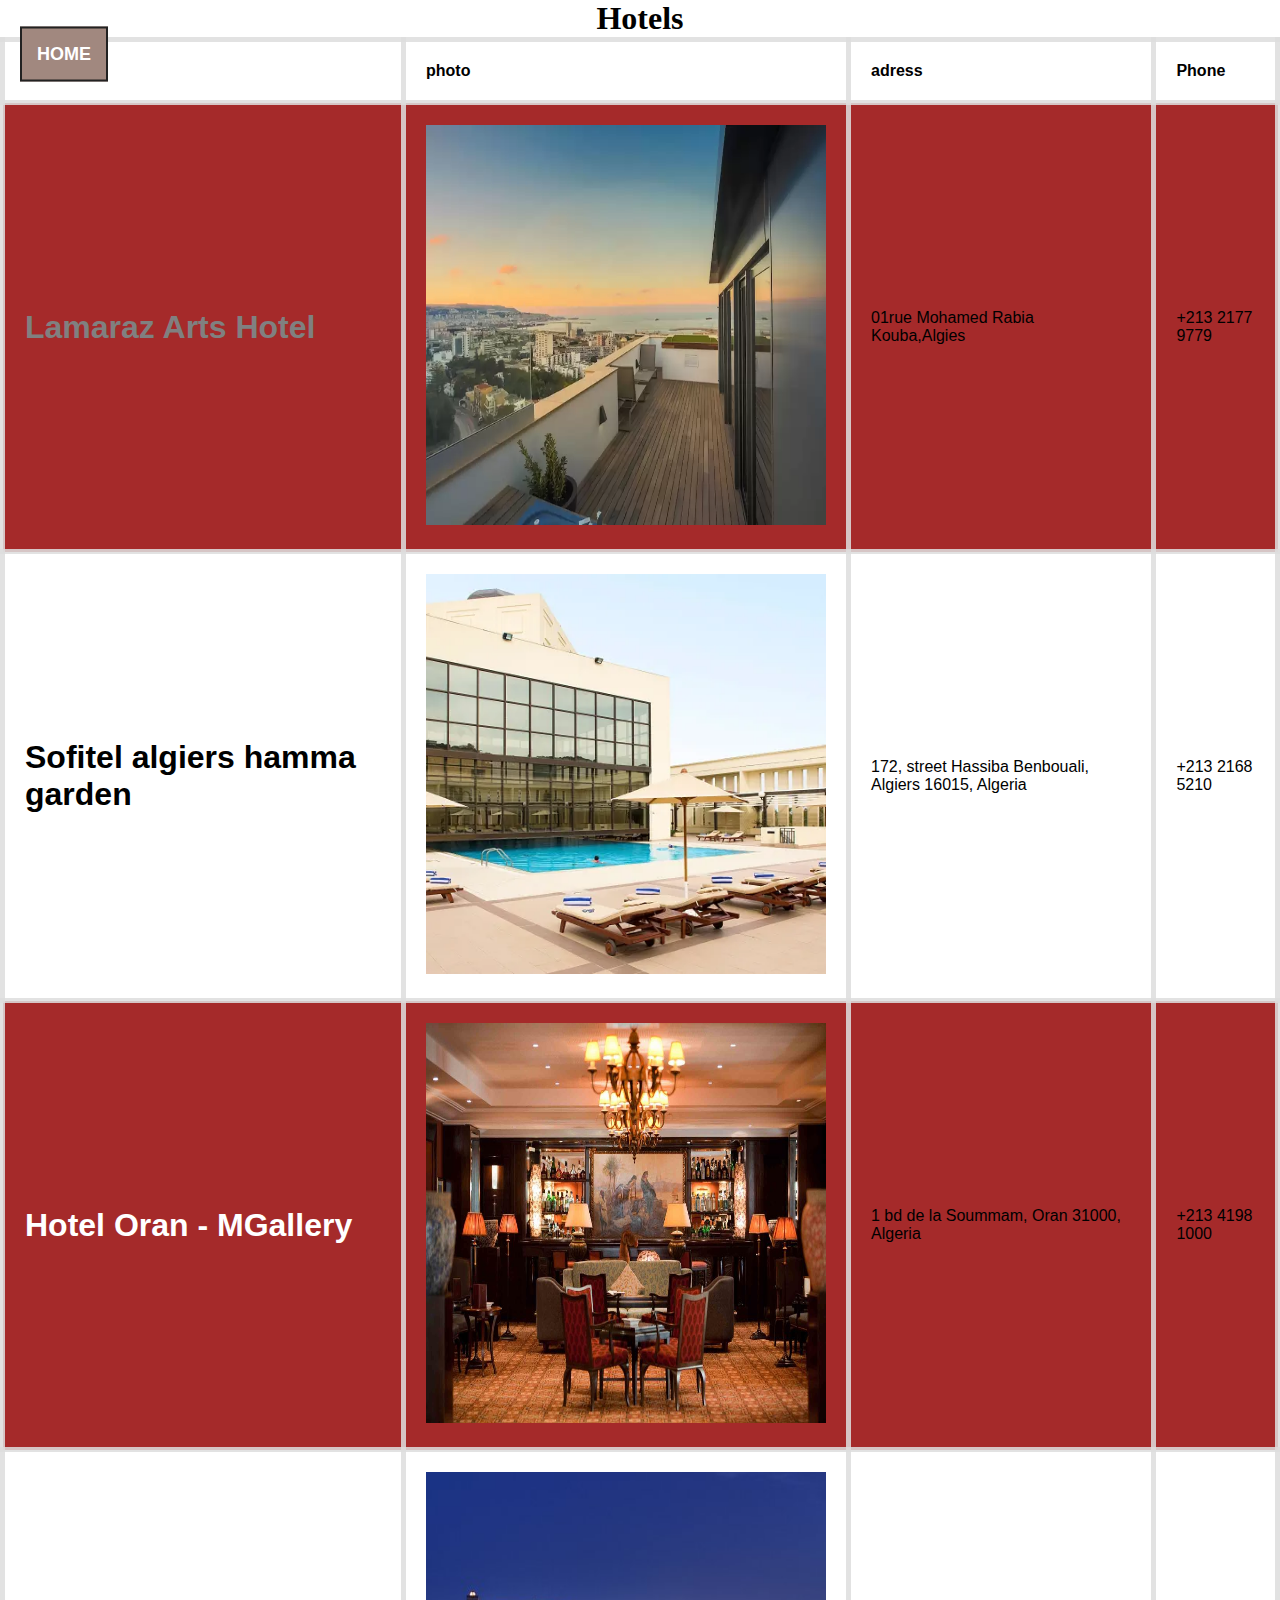
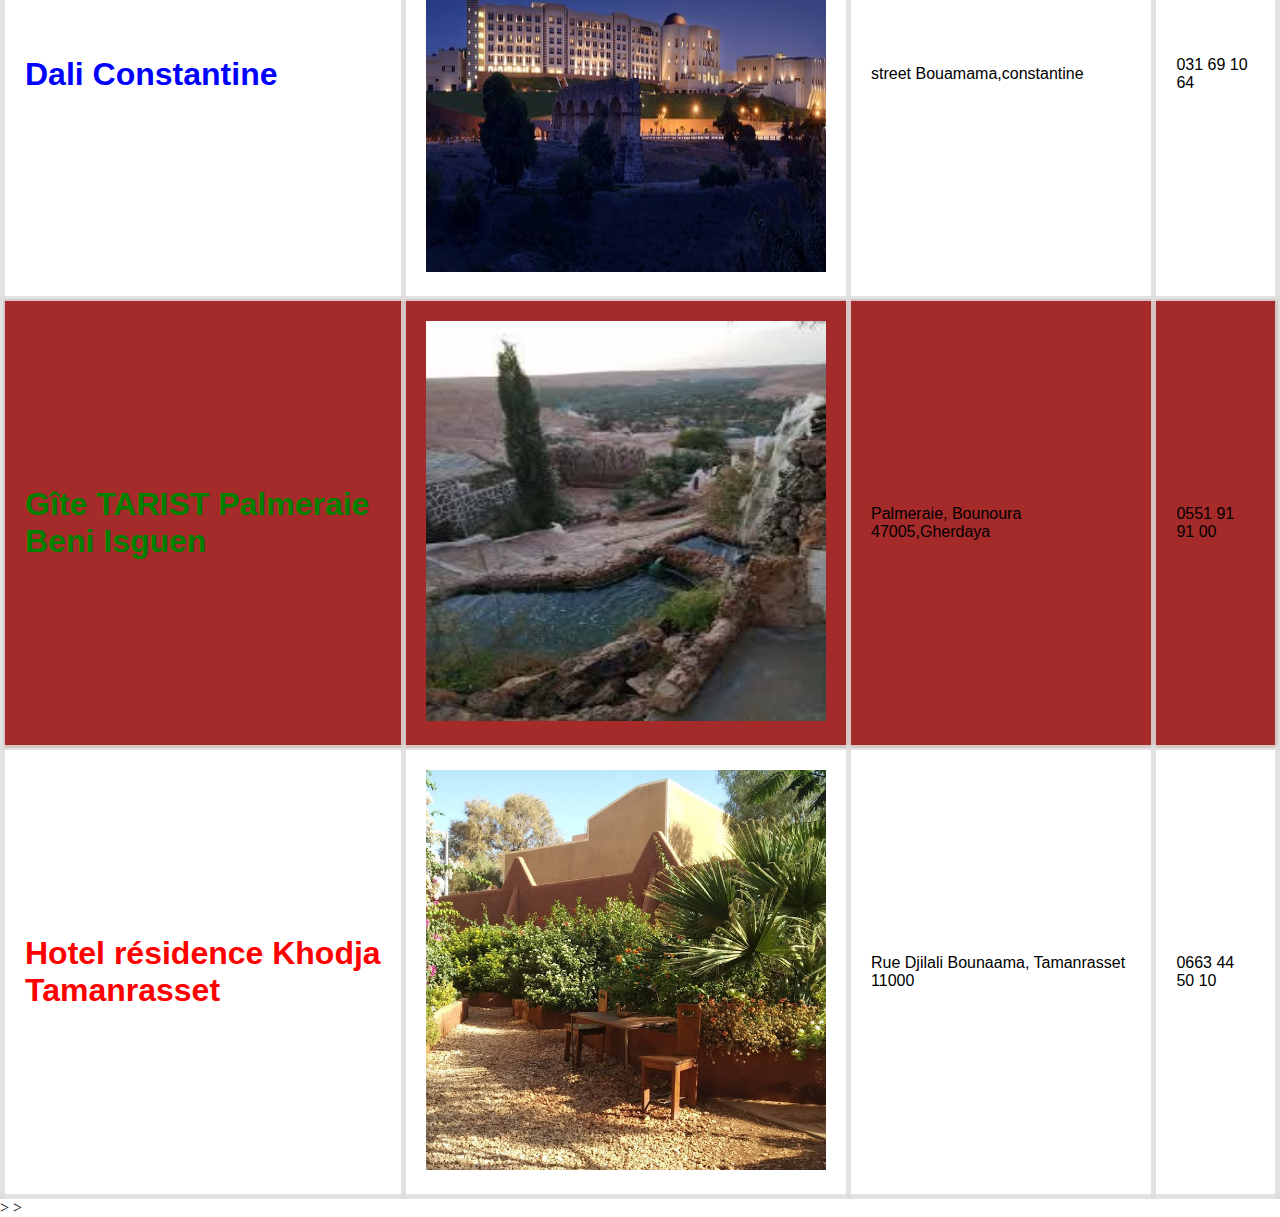
<file: indexo.html>
<!DOCTYPE html>
<html>

<head>
	<title>Hotels</title>
	
			


	<link rel="stylesheet" type="text/css" href="style.css">
	<style>
	
table {
  font-family: arial, sans-serif;
  border-collapse: collapse;
  width: 100%;
}

td, th {
  border: 5px solid #dddd;
  text-align: left;
  padding: 20px;
}

tr:nth-child(even) {
  background-color: brown;
}
</style>
	</head>
<body>
	<a href="index2.html">
   <button id="btn1" >Home</button></a>
  
                <p> <h1>  <center> Hotels</center></h1></p>	

<table>
	<tr>
	<th>Hotel</th>
	<th>photo</th>
	<th>adress</th>
	<th>Phone</th>
	</tr>
	<tr>
	<td>   <h1 style="color:gray;">Lamaraz Arts Hotel</h1></td> 
	<td><center><img src="al1.webp " width="400" height="400"></center></td>
    <td>01rue Mohamed Rabia Kouba,Algies</td>
    <td>+213 2177 9779</td>
  </tr>
  <tr>
    <td><h1 style="color:black;"> Sofitel algiers hamma garden</h1></td>
    <td><center><img src="al2.webp" width="400" height="400"></center></td>
    <td>172, street Hassiba Benbouali, Algiers 16015, Algeria

</td>
    <td>+213 2168 5210</td>
  </tr>
  <tr>
    <td><h1 style="color:white;">Hotel Oran - MGallery </h1>     

</td>
    <td><center><img src="or.jpg" width="400" height="400"></td></center>
    <td>     
 1 bd de la Soummam, Oran 31000, Algeria
</td>
    <td> +213 4198 1000
</td>
  </tr>
  <tr>
    <td><h1 style="color:blue;">Dali Constantine
</h1>
</td>
    <td><center><img src="ctn.jpg" width="400" height="400"><center></td>
    <td>street Bouamama,constantine</td>
    <td>031 69 10 64
</td>
  </tr>
  <tr>
    <td><h1 style="color:green;">Gîte TARIST Palmeraie Beni Isguen</h1>


</td>
    <td><center><img src="ghr.jfif" width="400" height="400"></center></td>
    <td>
Palmeraie, Bounoura 47005,Gherdaya
</td>
    <td>0551 91 91 00
</td>
      </tr>
  <tr>
    <td><h1 style="color:red">Hotel résidence Khodja Tamanrasset</td></h1></td>
    <td><center> <img src="tmr.jpg" width="400" height="400"></center></td>
    <td>Rue Djilali Bounaama, Tamanrasset 11000</td>
    <td>0663 44 50 10</td>
  </tr>
</table>

</body>
		






	</tr>>
	











</table>>


	</body>

</html>
</file>
<file: style.css>
*{

	margin: 0;
	padding: 0;
	
}
#wrap{
  margin: 0 auto;
  text-align: center;
}


  #nheader{
  background-color: rgb(0,0,0,.4);
	padding: 10px;
}
  	
  h1{
  	color: black;
  	}
  	
  	
#c1{
	padding: 120px;
	 font-size:44px; 
text-decoration: underline overline;
}
#c2{

	background-color:#8d6e63;
	padding: 5px;
}
#c3{

	color:#fff;


}

#footer{
	background-color: rgb(0,0,0,.4);
	padding: 30px;
  }
.popup .overlay {
  position:fixed;
  top:0px;
  left:0px;
  width:100vw;
  height:100vh;
  background:rgba(0,0,0,0.7);
  z-index:1;
  display:none;
}

.popup .content {
  position:absolute;
  top:50%;
  left:50%;
  transform:translate(-50%,-50%) scale(0);
  background:url(888.jpg);
  width:1000px;
  height:500px;
  z-index:2;
  text-align:center;
  padding:80px;
  box-sizing:border-box;
  font-family:"Open Sans",sans-serif;
  font-size:100%;
}

.popup .close-btn {
  cursor:pointer;
  position:absolute;
  right:20px;
  top:20px;
  width:30px;
  height:30px;
  background:#222;
  color:#fff;
  font-size:25px;
  font-weight:600;
  line-height:30px;
  text-align:center;
  border-radius:50%;
}

.popup.active .overlay {
  display:block;
}

.popup.active .content {
  transition:all 300ms ease-in-out;
  transform:translate(-50%,-50%) scale(1);
}

button {
  position:absolute;
  top:6%;
  left:5%;
  transform:translate(-50%,-50%);
  padding:15px;
  font-size:18px;
  border:2px solid #222;
  color:white;
  text-transform:uppercase;
  font-weight:600;
  background:#a1887f;
}
</file>
<file: style2.css>
body{
  	margin: 0;
  	padding: 0;
  	text-align: center;
  	background: linear-gradient(rgba(0,0,50,0.5),rgba(0,0,50,0.5)),url(crcr.jpeg);
  	background-position: center;
  	font-family: sans-serif; 
}
.contect-title
 {
	margin-top: 100px;
	color: #fff;
	text-transform: uppercase;
	transition: all 4s ease-in-out;

}
.contect-title h1{
	font-size:32px;
	line-height: 10px;
}
.contect-title h2{
	font-size:16px;
	
	}
form
{
	margin-top: 50px;
	transition: all 4s ease-in-out;
}
.form-control
{
	width: 600px;
	background: transparent;
	border: none;
	outline: none;
	border-bottom: 1px solid gray;
	color: #fff;
	font-size: 18px;
	margin-bottom: 16px;
	}
	input
	{
		height: 45px;

	}
form .submit
{ 
     background: #fab1a0;
     border-color: transparent;
     color: #d63031;
     font-style: 20px;
     font-weight: bold;
     letter-spacing: 2px;
     height: 50px;
     margin-top: 20px; 
}
form .submit:hover{
		background-color: #e17055;
		cursor: pointer;
		}
		button {
  position:absolute;
  top:6%;
  left:5%;
  transform:translate(-50%,-50%);
  padding:15px;
  font-size:18px;
  border:2px solid #222;
  color:white;
  text-transform:uppercase;
  font-weight:600;
  background:#a1887f;
}
</file>
